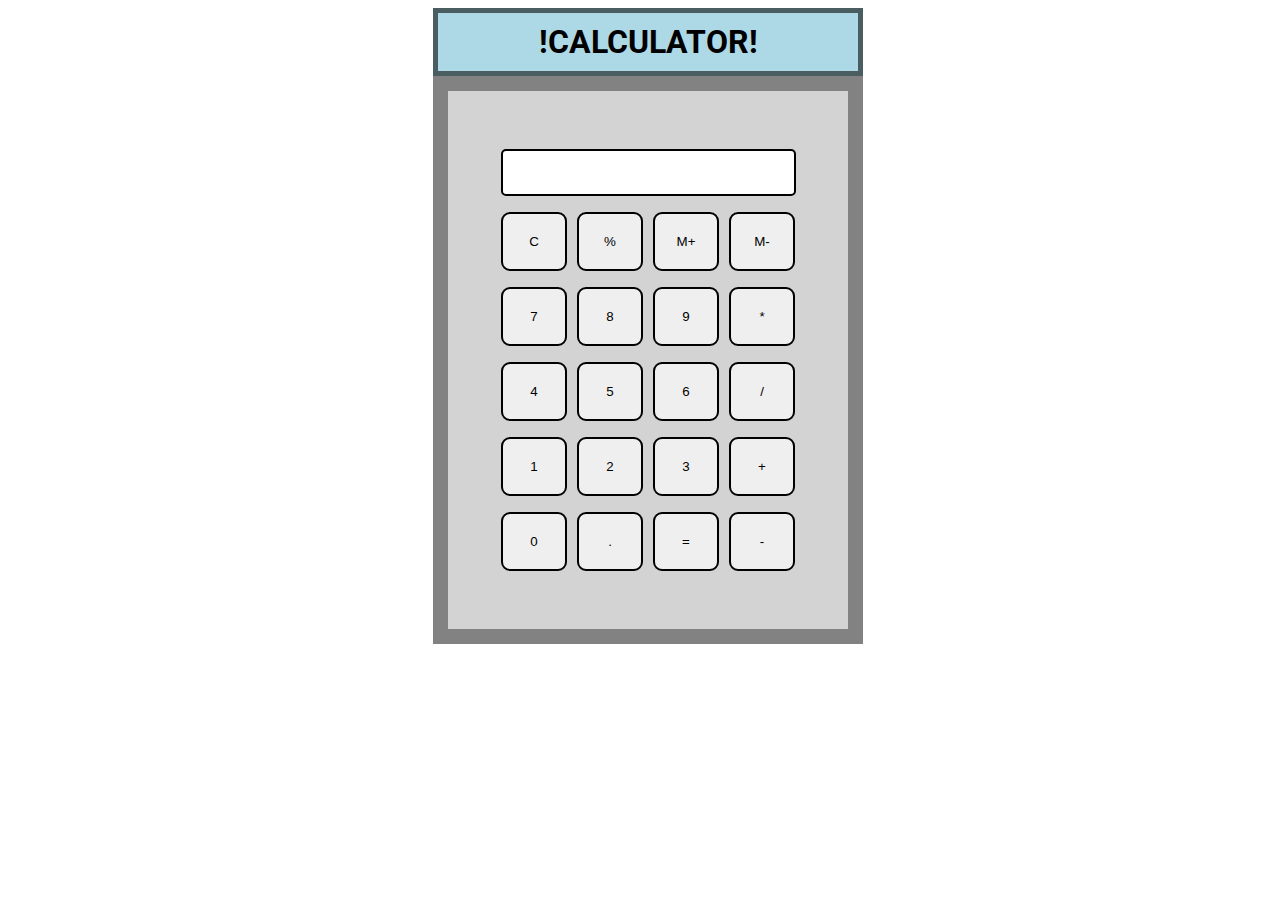
<file: calculator/index.html>
<!DOCTYPE html>
<html>

<head>
  <meta charset="utf-8">
  <meta name="viewport" content="width=device-width">
  <title>Calculate me! - A calculator made my me</title>
  <link href="style.css" rel="stylesheet" type="text/css" />
  
</head>

<body>
  <h1 class="text-center">!CALCULATOR!</h1>
  
  <div class="container flex flex-col items-center mx-auto m-w-20 wid">
    <div class="row">
      <input class="input" type="text"/>
    </div>
    <div class="row">
      <button class="button">C</button>
      <button class="button">%</button>
      <button class="button">M+</button>
      <button class="button">M-</button>
    </div>
    <div class="row">
      <button class="button">7</button>
      <button class="button">8</button>
      <button class="button">9</button>
      <button class="button">*</button>
    </div>
    <div class="row">
      <button class="button">4</button>
      <button class="button">5</button>
      <button class="button">6</button>
      <button class="button">/</button>
    </div>
    <div class="row">
      <button class="button">1</button>
      <button class="button">2</button>
      <button class="button">3</button>
      <button class="button">+</button>
    </div>
    <div class="row">
      <button class="button">0</button>
      <button class="button">.</button>
      <button class="button">=</button>
      <button class="button">-</button>
    </div>
  </div>
  <script src="script.js"></script>
</body>

</html>
</file>
<file: calculator/style.css>
@import url('https://fonts.googleapis.com/css2?family=Roboto:wght@300&family=Ubuntu:wght@300&display=swap');
html, body {
  height: 100%;
  width: 100%;
  font-family: 'Roboto', sans-serif; 
}

.button{
  width: 66px;
  padding: 20px;
  margin: 0 3px;
  border: 2px solid black;
  border-radius: 9px;
  cursor: pointer;
}

.row{
  margin: 8px 0;
}
.row input{
  width: 291px;
  font-size: 20px;
    margin: 0;
    padding: 10px 0px;
    border: 2px solid black;
    border-radius: 5px;
}
.text-center{
  text-align: center;
  width: 400px;
  border: 5px solid #05090596;
  padding: 10px;
  margin: auto;
  background: lightblue;
}
  
  .bg-red{
    background: red;
  }
  
  .mx-auto{
    margin: auto;
  }
  
  .flex{
    display:flex;
  } 
  .flex-col{
    flex-direction: column;
  }
  
  .items-center{
    align-items: center;
  }
  .wid {
    margin:auto;
    background-color: lightgrey;
    width: 300px;
    border: 15px solid rgba(0, 0, 0, 0.384);
    padding: 50px;
    
  }
</file>
